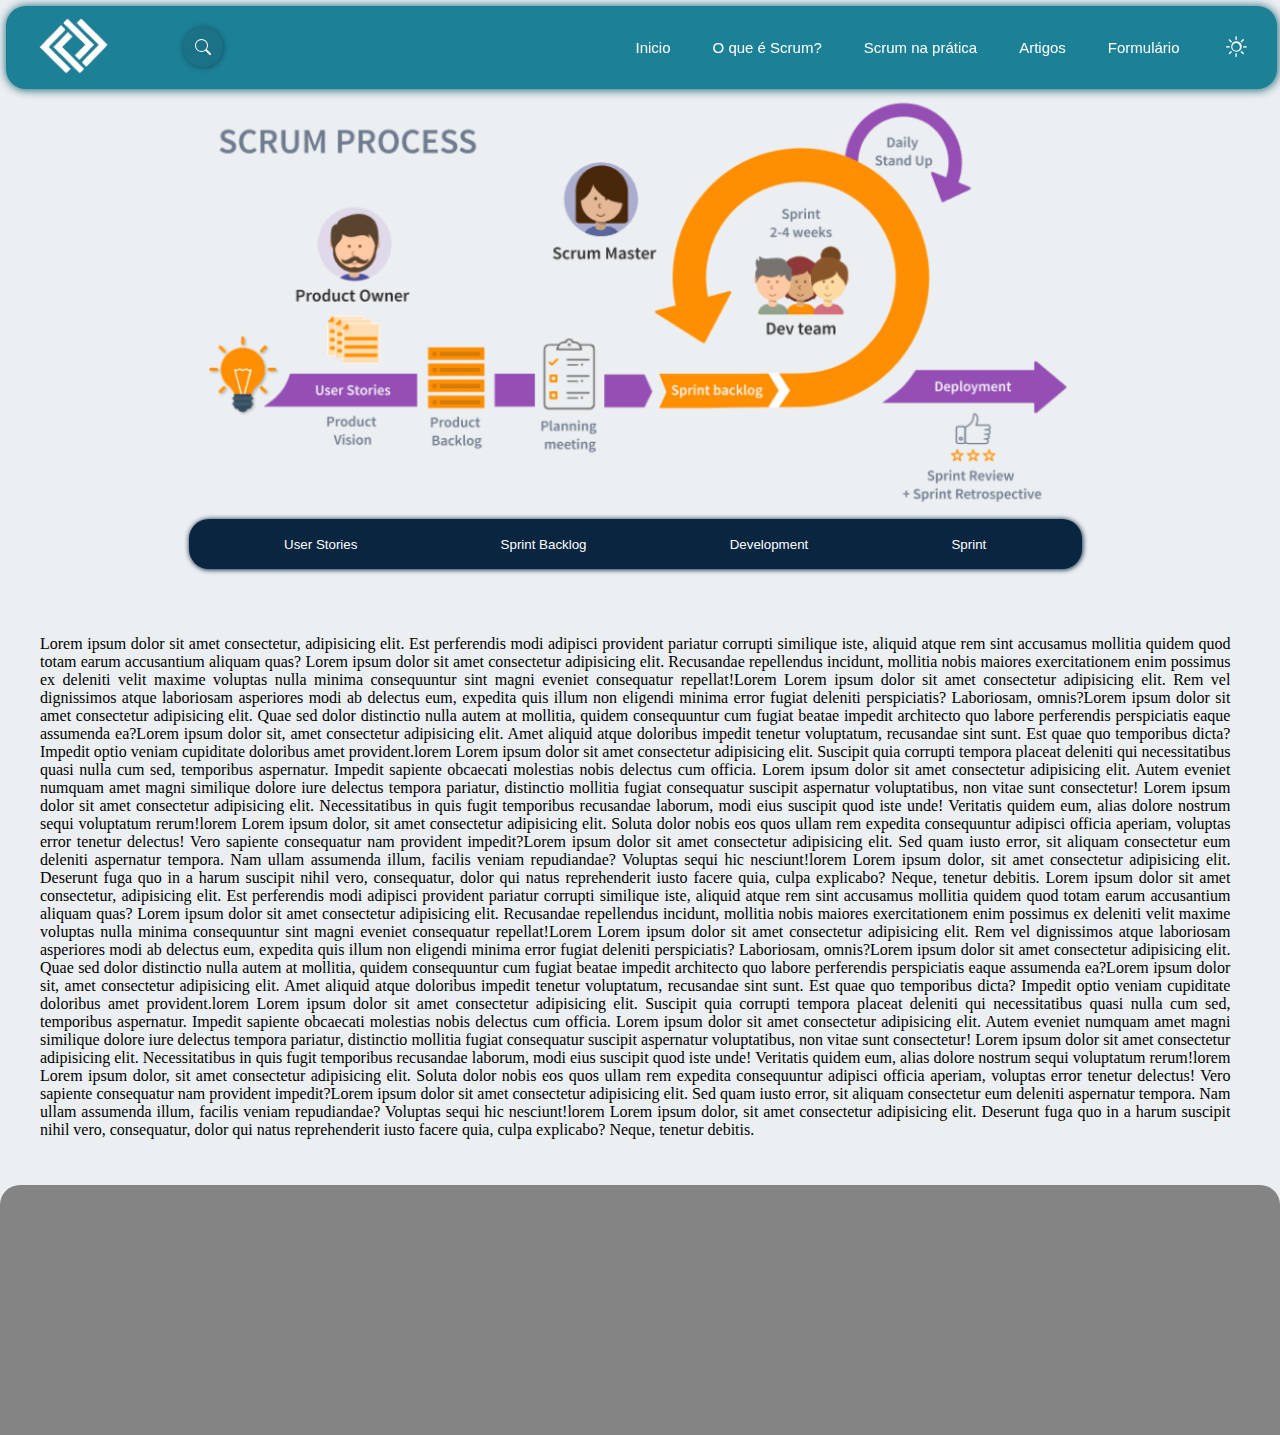
<file: html_v1.1/index.html>
<!DOCTYPE html>
<html lang="pt-br">
<head>
    <meta charset="UTF-8">
    <meta name="viewport" content="width=device-width, initial-scale=1.0">

    <link rel="stylesheet" href="css/styles.css" type="text/css">

    <title>Home</title>

    <link rel="shortcut icon" href="img/logo-branco.png">

    <link href="https://cdn.jsdelivr.net/npm/bootstrap@5.3.2/dist/css/bootstrap.min.css" rel="stylesheet" integrity="sha384-T3c6CoIi6uLrA9TneNEoa7RxnatzjcDSCmG1MXxSR1GAsXEV/Dwwykc2MPK8M2HN" crossorigin="anonymous">

    <link rel="stylesheet" href="https://cdn.jsdelivr.net/npm/bootstrap-icons@1.11.1/font/bootstrap-icons.css">
    
    <script src="js/scripts.js" defer></script>
</head>
<body>
    <header>
        <div class="inicio_header">
            <div>
                <a href="whoareus.html">
                    <img id="logo" src="img/logo-branco.png">
                </a>
            </div>
            <div>
                <form>
                    <input type="search" placeholder="Pesquisar" color="white">
                </form>
            </div>
        </div>
            
        <div class="final_header">
            <div class="botoes_menu">
                <a href="index.html"><button>Inicio</button></a>
                <a href=""><button> O que é Scrum?</button></a>
                <a href=""><button>Scrum na prática</button></a>
                <a href=""><button>Artigos</button></a>
                <a href=""><button>Formulário</button></a>
            </div>
            <div>
                <input type="checkbox" name="change_theme" id="change_theme">
                <label for="change_theme">
                    <i class="bi bi-sun"></i>
                    <i class="bi bi-moon"></i>
                </label>
            </div>
        </div>
    </header>
    <div class="corpo">
        <div id="scrum_img">
            <img src="img/scrum.png" alt="" width="100%">
        </div>
        <div class="submenu">
            <div class="botoes_submenu">
                <a href=""><button>User Stories</button></a>
                <a href=""><button>Sprint Backlog</button></a>
                <a href=""><button>Development</button></a>
                <a href=""><button>Sprint</button></a>
            </div>
        </div>
        <p>Lorem ipsum dolor sit amet consectetur, adipisicing elit. Est perferendis modi adipisci provident pariatur corrupti similique iste, aliquid atque rem sint accusamus mollitia quidem quod totam earum accusantium aliquam quas?
        Lorem ipsum dolor sit amet consectetur adipisicing elit. Recusandae repellendus incidunt, mollitia nobis maiores exercitationem enim possimus ex deleniti velit maxime voluptas nulla minima consequuntur sint magni eveniet consequatur repellat!Lorem
        Lorem ipsum dolor sit amet consectetur adipisicing elit. Rem vel dignissimos atque laboriosam asperiores modi ab delectus eum, expedita quis illum non eligendi minima error fugiat deleniti perspiciatis? Laboriosam, omnis?Lorem ipsum dolor sit amet consectetur adipisicing elit. Quae sed dolor distinctio nulla autem at mollitia, quidem consequuntur cum fugiat beatae impedit architecto quo labore perferendis perspiciatis eaque assumenda ea?Lorem ipsum dolor sit, amet consectetur adipisicing elit. Amet aliquid atque doloribus impedit tenetur voluptatum, recusandae sint sunt. Est quae quo temporibus dicta? Impedit optio veniam cupiditate doloribus amet provident.lorem
        Lorem ipsum dolor sit amet consectetur adipisicing elit. Suscipit quia corrupti tempora placeat deleniti qui necessitatibus quasi nulla cum sed, temporibus aspernatur. Impedit sapiente obcaecati molestias nobis delectus cum officia.
        Lorem ipsum dolor sit amet consectetur adipisicing elit. Autem eveniet numquam amet magni similique dolore iure delectus tempora pariatur, distinctio mollitia fugiat consequatur suscipit aspernatur voluptatibus, non vitae sunt consectetur!
        Lorem ipsum dolor sit amet consectetur adipisicing elit. Necessitatibus in quis fugit temporibus recusandae laborum, modi eius suscipit quod iste unde! Veritatis quidem eum, alias dolore nostrum sequi voluptatum rerum!lorem
        Lorem ipsum dolor, sit amet consectetur adipisicing elit. Soluta dolor nobis eos quos ullam rem expedita consequuntur adipisci officia aperiam, voluptas error tenetur delectus! Vero sapiente consequatur nam provident impedit?Lorem ipsum dolor sit amet consectetur adipisicing elit. Sed quam iusto error, sit aliquam consectetur eum deleniti aspernatur tempora. Nam ullam assumenda illum, facilis veniam repudiandae? Voluptas sequi hic nesciunt!lorem
        Lorem ipsum dolor, sit amet consectetur adipisicing elit. Deserunt fuga quo in a harum suscipit nihil vero, consequatur, dolor qui natus reprehenderit iusto facere quia, culpa explicabo? Neque, tenetur debitis.
        Lorem ipsum dolor sit amet consectetur, adipisicing elit. Est perferendis modi adipisci provident pariatur corrupti similique iste, aliquid atque rem sint accusamus mollitia quidem quod totam earum accusantium aliquam quas?
        Lorem ipsum dolor sit amet consectetur adipisicing elit. Recusandae repellendus incidunt, mollitia nobis maiores exercitationem enim possimus ex deleniti velit maxime voluptas nulla minima consequuntur sint magni eveniet consequatur repellat!Lorem
        Lorem ipsum dolor sit amet consectetur adipisicing elit. Rem vel dignissimos atque laboriosam asperiores modi ab delectus eum, expedita quis illum non eligendi minima error fugiat deleniti perspiciatis? Laboriosam, omnis?Lorem ipsum dolor sit amet consectetur adipisicing elit. Quae sed dolor distinctio nulla autem at mollitia, quidem consequuntur cum fugiat beatae impedit architecto quo labore perferendis perspiciatis eaque assumenda ea?Lorem ipsum dolor sit, amet consectetur adipisicing elit. Amet aliquid atque doloribus impedit tenetur voluptatum, recusandae sint sunt. Est quae quo temporibus dicta? Impedit optio veniam cupiditate doloribus amet provident.lorem
        Lorem ipsum dolor sit amet consectetur adipisicing elit. Suscipit quia corrupti tempora placeat deleniti qui necessitatibus quasi nulla cum sed, temporibus aspernatur. Impedit sapiente obcaecati molestias nobis delectus cum officia.
        Lorem ipsum dolor sit amet consectetur adipisicing elit. Autem eveniet numquam amet magni similique dolore iure delectus tempora pariatur, distinctio mollitia fugiat consequatur suscipit aspernatur voluptatibus, non vitae sunt consectetur!
        Lorem ipsum dolor sit amet consectetur adipisicing elit. Necessitatibus in quis fugit temporibus recusandae laborum, modi eius suscipit quod iste unde! Veritatis quidem eum, alias dolore nostrum sequi voluptatum rerum!lorem
        Lorem ipsum dolor, sit amet consectetur adipisicing elit. Soluta dolor nobis eos quos ullam rem expedita consequuntur adipisci officia aperiam, voluptas error tenetur delectus! Vero sapiente consequatur nam provident impedit?Lorem ipsum dolor sit amet consectetur adipisicing elit. Sed quam iusto error, sit aliquam consectetur eum deleniti aspernatur tempora. Nam ullam assumenda illum, facilis veniam repudiandae? Voluptas sequi hic nesciunt!lorem
        Lorem ipsum dolor, sit amet consectetur adipisicing elit. Deserunt fuga quo in a harum suscipit nihil vero, consequatur, dolor qui natus reprehenderit iusto facere quia, culpa explicabo? Neque, tenetur debitis.</p>
    </div>
    <footer>
        <div class="rodapé">
            
        </div>
    </footer>
</body>
<!-- <script src="https://cdn.jsdelivr.net/npm/@popperjs/core@2.11.8/dist/umd/popper.min.js" integrity="sha384-I7E8VVD/ismYTF4hNIPjVp/Zjvgyol6VFvRkX/vR+Vc4jQkC+hVqc2pM8ODewa9r" crossorigin="anonymous"></script>
<script src="https://cdn.jsdelivr.net/npm/bootstrap@5.3.2/dist/js/bootstrap.min.js" integrity="sha384-BBtl+eGJRgqQAUMxJ7pMwbEyER4l1g+O15P+16Ep7Q9Q+zqX6gSbd85u4mG4QzX+" crossorigin="anonymous"></script> -->
</html>
</file>
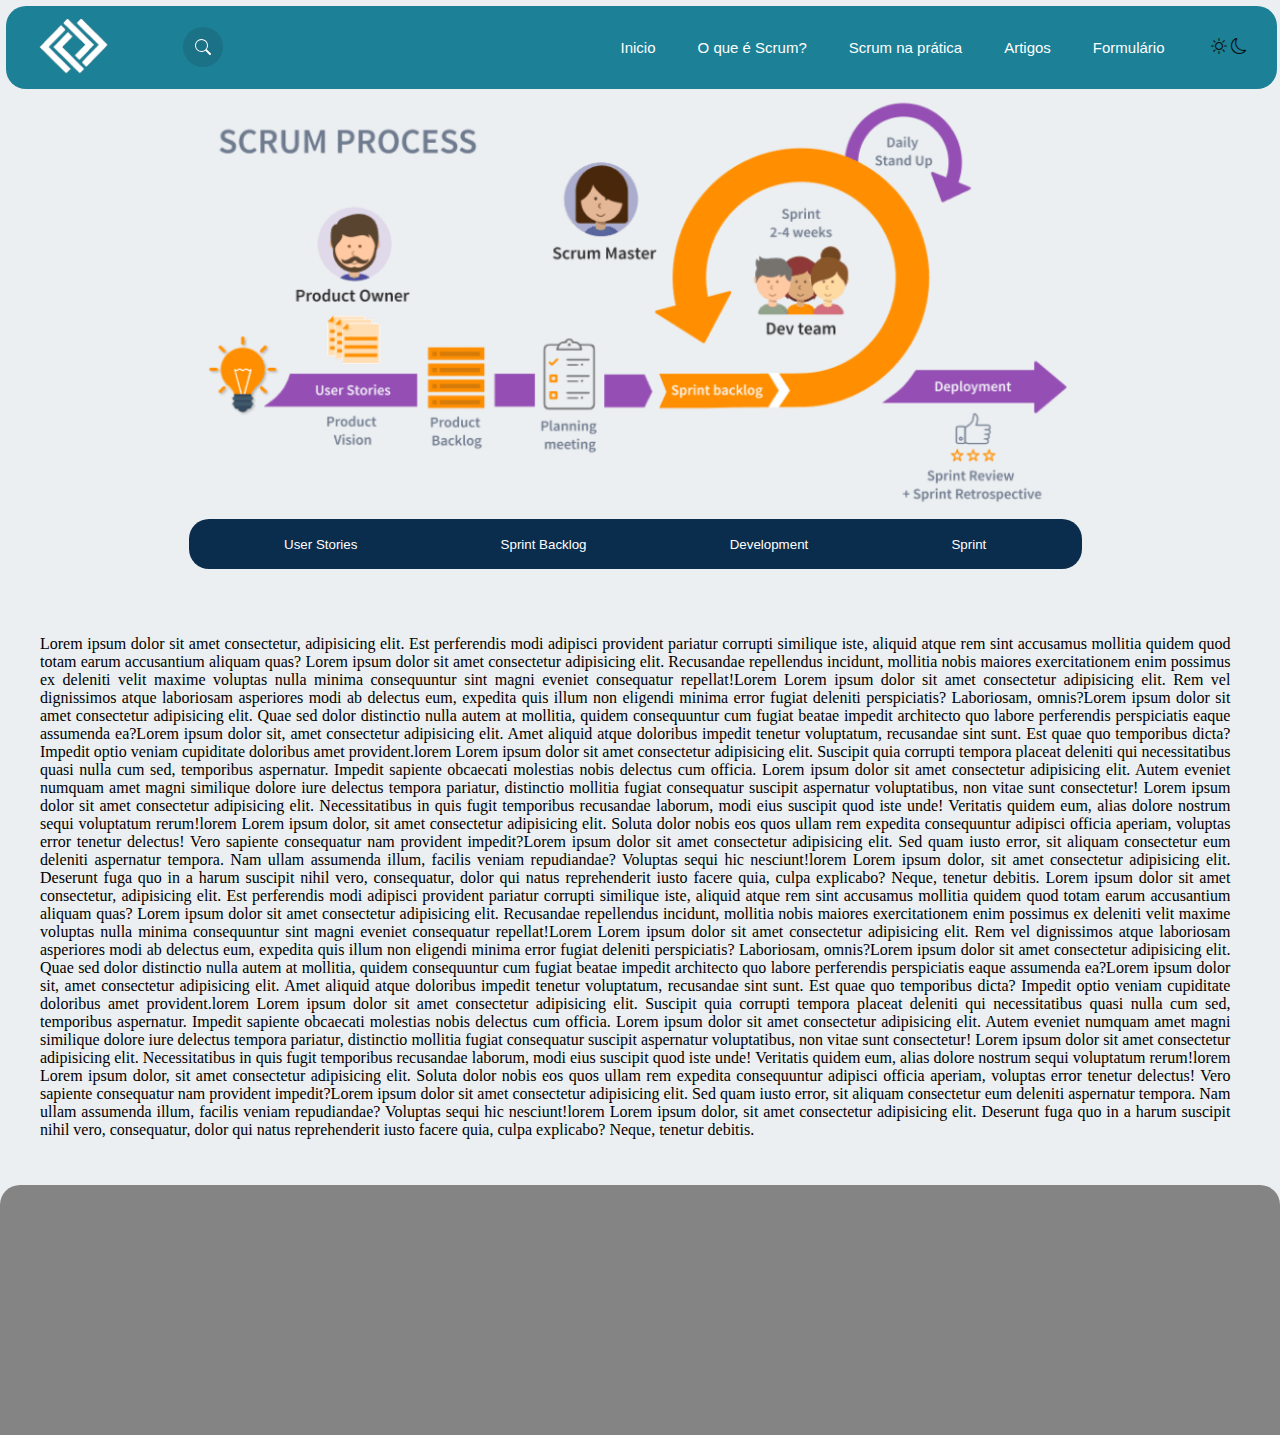
<file: html_v1_bugada/index.html>
<!DOCTYPE html>
<html lang="pt-br">
<head>
    <meta charset="UTF-8">
    <meta name="viewport" content="width=device-width, initial-scale=1.0">

    <link rel="stylesheet" href="css/styles.css" type="text/css">

    <title>Home</title>

    <link rel="shortcut icon" href="img/logo-branco.png">

    <!-- <link href="https://cdn.jsdelivr.net/npm/bootstrap@5.3.2/dist/css/bootstrap.min.css" rel="stylesheet" integrity="sha384-T3c6CoIi6uLrA9TneNEoa7RxnatzjcDSCmG1MXxSR1GAsXEV/Dwwykc2MPK8M2HN" crossorigin="anonymous"> -->

    <link rel="stylesheet" href="https://cdn.jsdelivr.net/npm/bootstrap-icons@1.11.1/font/bootstrap-icons.css">
    
    <script src="js/scripts.js" defer></script>
</head>
<body>
    <header>
        <div class="inicio_header">
            <div>
                <a href="whoareus.html">
                    <img id="logo" src="img/logo-branco.png">
                </a>
            </div>
            <div>
                <form>
                    <input type="search" placeholder="Pesquisar" color="white">
                </form>
            </div>
        </div>
            
        <div class="final_header">
            <div class="botoes_menu">
                <a href="index.html"><button>Inicio</button></a>
                <a href=""><button> O que é Scrum?</button></a>
                <a href=""><button>Scrum na prática</button></a>
                <a href=""><button>Artigos</button></a>
                <a href=""><button>Formulário</button></a>
            </div>
            <div>
                <input type="checkbox" name="change_theme" id="change_theme">
                <label for="change_theme">
                    <i class="bi bi-sun"></i>
                    <i class="bi bi-moon"></i>
                </label>
            </div>
        </div>
    </header>
    <div class="corpo">
        <div id="scrum_img">
            <img src="img/scrum.png" alt="" width="100%">
        </div>
        <div class="submenu">
            <div class="botoes_submenu">
                <a href=""><button>User Stories</button></a>
                <a href=""><button>Sprint Backlog</button></a>
                <a href=""><button>Development</button></a>
                <a href=""><button>Sprint</button></a>
            </div>
        </div>
        <p>Lorem ipsum dolor sit amet consectetur, adipisicing elit. Est perferendis modi adipisci provident pariatur corrupti similique iste, aliquid atque rem sint accusamus mollitia quidem quod totam earum accusantium aliquam quas?
        Lorem ipsum dolor sit amet consectetur adipisicing elit. Recusandae repellendus incidunt, mollitia nobis maiores exercitationem enim possimus ex deleniti velit maxime voluptas nulla minima consequuntur sint magni eveniet consequatur repellat!Lorem
        Lorem ipsum dolor sit amet consectetur adipisicing elit. Rem vel dignissimos atque laboriosam asperiores modi ab delectus eum, expedita quis illum non eligendi minima error fugiat deleniti perspiciatis? Laboriosam, omnis?Lorem ipsum dolor sit amet consectetur adipisicing elit. Quae sed dolor distinctio nulla autem at mollitia, quidem consequuntur cum fugiat beatae impedit architecto quo labore perferendis perspiciatis eaque assumenda ea?Lorem ipsum dolor sit, amet consectetur adipisicing elit. Amet aliquid atque doloribus impedit tenetur voluptatum, recusandae sint sunt. Est quae quo temporibus dicta? Impedit optio veniam cupiditate doloribus amet provident.lorem
        Lorem ipsum dolor sit amet consectetur adipisicing elit. Suscipit quia corrupti tempora placeat deleniti qui necessitatibus quasi nulla cum sed, temporibus aspernatur. Impedit sapiente obcaecati molestias nobis delectus cum officia.
        Lorem ipsum dolor sit amet consectetur adipisicing elit. Autem eveniet numquam amet magni similique dolore iure delectus tempora pariatur, distinctio mollitia fugiat consequatur suscipit aspernatur voluptatibus, non vitae sunt consectetur!
        Lorem ipsum dolor sit amet consectetur adipisicing elit. Necessitatibus in quis fugit temporibus recusandae laborum, modi eius suscipit quod iste unde! Veritatis quidem eum, alias dolore nostrum sequi voluptatum rerum!lorem
        Lorem ipsum dolor, sit amet consectetur adipisicing elit. Soluta dolor nobis eos quos ullam rem expedita consequuntur adipisci officia aperiam, voluptas error tenetur delectus! Vero sapiente consequatur nam provident impedit?Lorem ipsum dolor sit amet consectetur adipisicing elit. Sed quam iusto error, sit aliquam consectetur eum deleniti aspernatur tempora. Nam ullam assumenda illum, facilis veniam repudiandae? Voluptas sequi hic nesciunt!lorem
        Lorem ipsum dolor, sit amet consectetur adipisicing elit. Deserunt fuga quo in a harum suscipit nihil vero, consequatur, dolor qui natus reprehenderit iusto facere quia, culpa explicabo? Neque, tenetur debitis.
        Lorem ipsum dolor sit amet consectetur, adipisicing elit. Est perferendis modi adipisci provident pariatur corrupti similique iste, aliquid atque rem sint accusamus mollitia quidem quod totam earum accusantium aliquam quas?
        Lorem ipsum dolor sit amet consectetur adipisicing elit. Recusandae repellendus incidunt, mollitia nobis maiores exercitationem enim possimus ex deleniti velit maxime voluptas nulla minima consequuntur sint magni eveniet consequatur repellat!Lorem
        Lorem ipsum dolor sit amet consectetur adipisicing elit. Rem vel dignissimos atque laboriosam asperiores modi ab delectus eum, expedita quis illum non eligendi minima error fugiat deleniti perspiciatis? Laboriosam, omnis?Lorem ipsum dolor sit amet consectetur adipisicing elit. Quae sed dolor distinctio nulla autem at mollitia, quidem consequuntur cum fugiat beatae impedit architecto quo labore perferendis perspiciatis eaque assumenda ea?Lorem ipsum dolor sit, amet consectetur adipisicing elit. Amet aliquid atque doloribus impedit tenetur voluptatum, recusandae sint sunt. Est quae quo temporibus dicta? Impedit optio veniam cupiditate doloribus amet provident.lorem
        Lorem ipsum dolor sit amet consectetur adipisicing elit. Suscipit quia corrupti tempora placeat deleniti qui necessitatibus quasi nulla cum sed, temporibus aspernatur. Impedit sapiente obcaecati molestias nobis delectus cum officia.
        Lorem ipsum dolor sit amet consectetur adipisicing elit. Autem eveniet numquam amet magni similique dolore iure delectus tempora pariatur, distinctio mollitia fugiat consequatur suscipit aspernatur voluptatibus, non vitae sunt consectetur!
        Lorem ipsum dolor sit amet consectetur adipisicing elit. Necessitatibus in quis fugit temporibus recusandae laborum, modi eius suscipit quod iste unde! Veritatis quidem eum, alias dolore nostrum sequi voluptatum rerum!lorem
        Lorem ipsum dolor, sit amet consectetur adipisicing elit. Soluta dolor nobis eos quos ullam rem expedita consequuntur adipisci officia aperiam, voluptas error tenetur delectus! Vero sapiente consequatur nam provident impedit?Lorem ipsum dolor sit amet consectetur adipisicing elit. Sed quam iusto error, sit aliquam consectetur eum deleniti aspernatur tempora. Nam ullam assumenda illum, facilis veniam repudiandae? Voluptas sequi hic nesciunt!lorem
        Lorem ipsum dolor, sit amet consectetur adipisicing elit. Deserunt fuga quo in a harum suscipit nihil vero, consequatur, dolor qui natus reprehenderit iusto facere quia, culpa explicabo? Neque, tenetur debitis.</p>
    </div>
    <footer>
        <div class="rodapé">
            
        </div>
    </footer>
</body>
<!-- <script src="https://cdn.jsdelivr.net/npm/@popperjs/core@2.11.8/dist/umd/popper.min.js" integrity="sha384-I7E8VVD/ismYTF4hNIPjVp/Zjvgyol6VFvRkX/vR+Vc4jQkC+hVqc2pM8ODewa9r" crossorigin="anonymous"></script>
<script src="https://cdn.jsdelivr.net/npm/bootstrap@5.3.2/dist/js/bootstrap.min.js" integrity="sha384-BBtl+eGJRgqQAUMxJ7pMwbEyER4l1g+O15P+16Ep7Q9Q+zqX6gSbd85u4mG4QzX+" crossorigin="anonymous"></script> -->
</html>
</file>
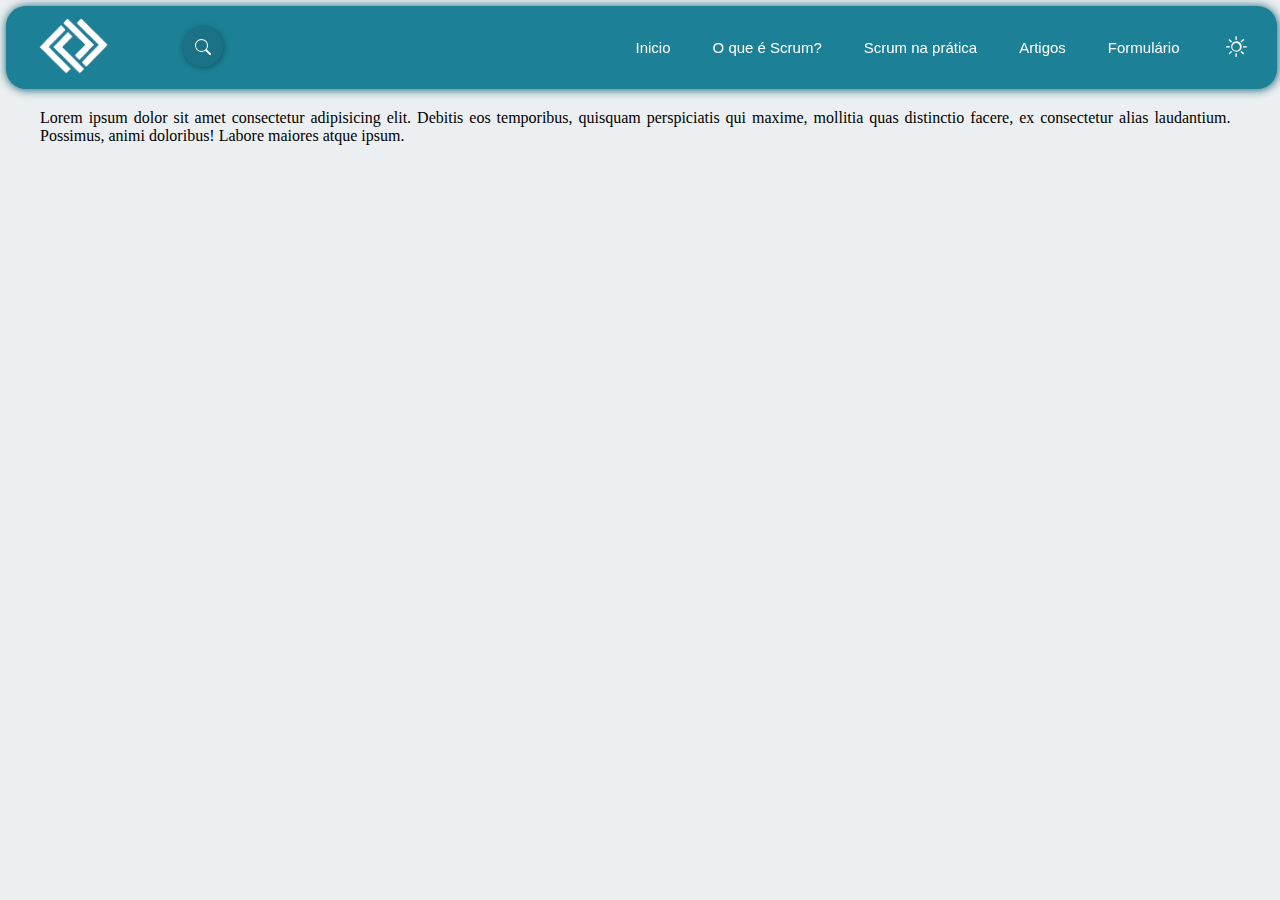
<file: html_v1.1/whoareus.html>
<!DOCTYPE html>
<html lang="pt-br">
<head>
    <meta charset="UTF-8">
    <meta name="viewport" content="width=device-width, initial-scale=1.0">
    <title>Quem somos nós</title>
    
    <link rel="stylesheet" href="https://cdn.jsdelivr.net/npm/bootstrap-icons@1.11.1/font/bootstrap-icons.css">

    <link rel="stylesheet" href="css/styles.css">

    <script src="js/scripts.js" defer></script>
</head>
<body>
    <header>
        <div class="inicio_header">
            <div>
                <a href="whoareus.html">
                    <img id="logo" src="img/logo-branco.png">
                </a>
            </div>
            <div>
                <form>
                    <input type="search" placeholder="Pesquisar" color="white">
                </form>
            </div>
        </div>
            
        <div class="final_header">
            <div class="botoes_menu">
                <a href="index.html"><button>Inicio</button></a>
                <a href=""><button> O que é Scrum?</button></a>
                <a href=""><button>Scrum na prática</button></a>
                <a href=""><button>Artigos</button></a>
                <a href=""><button>Formulário</button></a>
            </div>
            <div>
                <input type="checkbox" name="change_theme" id="change_theme">
                <label for="change_theme">
                    <i class="bi bi-sun"></i>
                    <i class="bi bi-moon"></i>
                </label>
            </div>
        </div>
    </header>
    <div class="corpo">
        <p>Lorem ipsum dolor sit amet consectetur adipisicing elit. Debitis eos temporibus, quisquam perspiciatis qui maxime, mollitia quas distinctio facere, ex consectetur alias laudantium. Possimus, animi doloribus! Labore maiores atque ipsum.</p>
    </div>
</body>
</html>
</file>
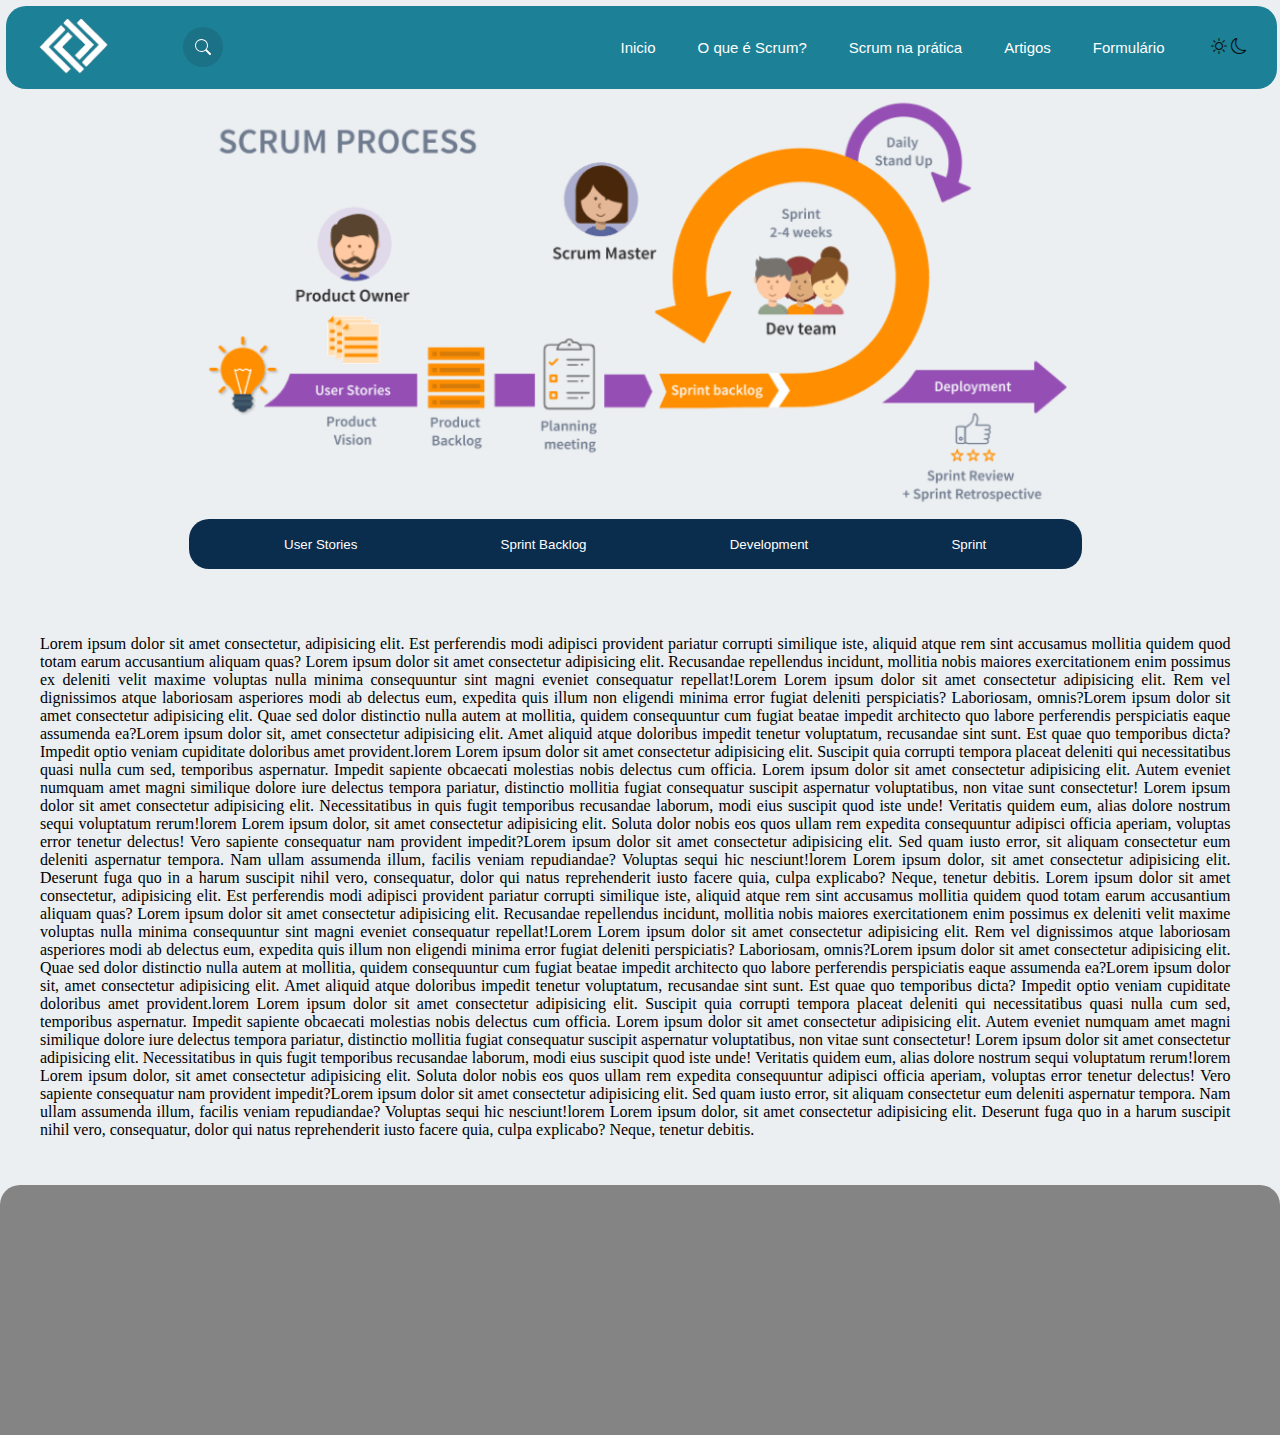
<file: html_v1_bugada/index2.html>
<!DOCTYPE html>
<html lang="en">
<head>
    <meta charset="UTF-8">
    <meta name="viewport" content="width=device-width, initial-scale=1.0">
    <title>Inicio</title>
    <link rel="shortcut icon" href="img/logo-branco.png"> <!-- Icone da aba -->
    <link rel="stylesheet" href="css/styles.css"> <!-- CSS Externo -->

    <link rel="stylesheet" href="https://cdn.jsdelivr.net/npm/bootstrap-icons@1.11.1/font/bootstrap-icons.css"> <!-- Bootstrap Icones -->

    <!-- <link href="https://cdn.jsdelivr.net/npm/bootstrap@5.3.2/dist/css/bootstrap.min.css" rel="stylesheet" integrity="sha384-T3c6CoIi6uLrA9TneNEoa7RxnatzjcDSCmG1MXxSR1GAsXEV/Dwwykc2MPK8M2HN" crossorigin="anonymous"> <!-- Bootstrap -->

    <script src="js/scripts.js" defer></script> <!-- Arquivo .js -->

</head>
<body>
    <header>
        <div class="inicio_header">
            <div>
                <a href="whoareus.html">
                    <img id="logo" src="img/logo-branco.png">
                </a>
            </div>
            <div>
                <form>
                    <input type="search" placeholder="Pesquisar" color="white">
                </form>
            </div>
        </div>
            
        <div class="final_header">
            <div class="botoes_menu">
                <a href="index.html"><button>Inicio</button></a>
                <a href=""><button> O que é Scrum?</button></a>
                <a href=""><button>Scrum na prática</button></a>
                <a href=""><button>Artigos</button></a>
                <a href=""><button>Formulário</button></a>
            </div>
            <div>
                <input type="checkbox" name="change_theme" id="change_theme">
                <label for="change_theme">
                    <i class="bi bi-sun"></i>
                    <i class="bi bi-moon"></i>
                </label>
            </div>
        </div>
    </header>
    <div class="corpo">
        <div id="scrum_img">
            <img src="img/scrum.png" alt="" width="100%">
        </div>
        <div class="submenu">
            <div class="botoes_submenu">
                <a href=""><button>User Stories</button></a>
                <a href=""><button>Sprint Backlog</button></a>
                <a href=""><button>Development</button></a>
                <a href=""><button>Sprint</button></a>
            </div>
        </div>
        <p>Lorem ipsum dolor sit amet consectetur, adipisicing elit. Est perferendis modi adipisci provident pariatur corrupti similique iste, aliquid atque rem sint accusamus mollitia quidem quod totam earum accusantium aliquam quas?
        Lorem ipsum dolor sit amet consectetur adipisicing elit. Recusandae repellendus incidunt, mollitia nobis maiores exercitationem enim possimus ex deleniti velit maxime voluptas nulla minima consequuntur sint magni eveniet consequatur repellat!Lorem
        Lorem ipsum dolor sit amet consectetur adipisicing elit. Rem vel dignissimos atque laboriosam asperiores modi ab delectus eum, expedita quis illum non eligendi minima error fugiat deleniti perspiciatis? Laboriosam, omnis?Lorem ipsum dolor sit amet consectetur adipisicing elit. Quae sed dolor distinctio nulla autem at mollitia, quidem consequuntur cum fugiat beatae impedit architecto quo labore perferendis perspiciatis eaque assumenda ea?Lorem ipsum dolor sit, amet consectetur adipisicing elit. Amet aliquid atque doloribus impedit tenetur voluptatum, recusandae sint sunt. Est quae quo temporibus dicta? Impedit optio veniam cupiditate doloribus amet provident.lorem
        Lorem ipsum dolor sit amet consectetur adipisicing elit. Suscipit quia corrupti tempora placeat deleniti qui necessitatibus quasi nulla cum sed, temporibus aspernatur. Impedit sapiente obcaecati molestias nobis delectus cum officia.
        Lorem ipsum dolor sit amet consectetur adipisicing elit. Autem eveniet numquam amet magni similique dolore iure delectus tempora pariatur, distinctio mollitia fugiat consequatur suscipit aspernatur voluptatibus, non vitae sunt consectetur!
        Lorem ipsum dolor sit amet consectetur adipisicing elit. Necessitatibus in quis fugit temporibus recusandae laborum, modi eius suscipit quod iste unde! Veritatis quidem eum, alias dolore nostrum sequi voluptatum rerum!lorem
        Lorem ipsum dolor, sit amet consectetur adipisicing elit. Soluta dolor nobis eos quos ullam rem expedita consequuntur adipisci officia aperiam, voluptas error tenetur delectus! Vero sapiente consequatur nam provident impedit?Lorem ipsum dolor sit amet consectetur adipisicing elit. Sed quam iusto error, sit aliquam consectetur eum deleniti aspernatur tempora. Nam ullam assumenda illum, facilis veniam repudiandae? Voluptas sequi hic nesciunt!lorem
        Lorem ipsum dolor, sit amet consectetur adipisicing elit. Deserunt fuga quo in a harum suscipit nihil vero, consequatur, dolor qui natus reprehenderit iusto facere quia, culpa explicabo? Neque, tenetur debitis.
        Lorem ipsum dolor sit amet consectetur, adipisicing elit. Est perferendis modi adipisci provident pariatur corrupti similique iste, aliquid atque rem sint accusamus mollitia quidem quod totam earum accusantium aliquam quas?
        Lorem ipsum dolor sit amet consectetur adipisicing elit. Recusandae repellendus incidunt, mollitia nobis maiores exercitationem enim possimus ex deleniti velit maxime voluptas nulla minima consequuntur sint magni eveniet consequatur repellat!Lorem
        Lorem ipsum dolor sit amet consectetur adipisicing elit. Rem vel dignissimos atque laboriosam asperiores modi ab delectus eum, expedita quis illum non eligendi minima error fugiat deleniti perspiciatis? Laboriosam, omnis?Lorem ipsum dolor sit amet consectetur adipisicing elit. Quae sed dolor distinctio nulla autem at mollitia, quidem consequuntur cum fugiat beatae impedit architecto quo labore perferendis perspiciatis eaque assumenda ea?Lorem ipsum dolor sit, amet consectetur adipisicing elit. Amet aliquid atque doloribus impedit tenetur voluptatum, recusandae sint sunt. Est quae quo temporibus dicta? Impedit optio veniam cupiditate doloribus amet provident.lorem
        Lorem ipsum dolor sit amet consectetur adipisicing elit. Suscipit quia corrupti tempora placeat deleniti qui necessitatibus quasi nulla cum sed, temporibus aspernatur. Impedit sapiente obcaecati molestias nobis delectus cum officia.
        Lorem ipsum dolor sit amet consectetur adipisicing elit. Autem eveniet numquam amet magni similique dolore iure delectus tempora pariatur, distinctio mollitia fugiat consequatur suscipit aspernatur voluptatibus, non vitae sunt consectetur!
        Lorem ipsum dolor sit amet consectetur adipisicing elit. Necessitatibus in quis fugit temporibus recusandae laborum, modi eius suscipit quod iste unde! Veritatis quidem eum, alias dolore nostrum sequi voluptatum rerum!lorem
        Lorem ipsum dolor, sit amet consectetur adipisicing elit. Soluta dolor nobis eos quos ullam rem expedita consequuntur adipisci officia aperiam, voluptas error tenetur delectus! Vero sapiente consequatur nam provident impedit?Lorem ipsum dolor sit amet consectetur adipisicing elit. Sed quam iusto error, sit aliquam consectetur eum deleniti aspernatur tempora. Nam ullam assumenda illum, facilis veniam repudiandae? Voluptas sequi hic nesciunt!lorem
        Lorem ipsum dolor, sit amet consectetur adipisicing elit. Deserunt fuga quo in a harum suscipit nihil vero, consequatur, dolor qui natus reprehenderit iusto facere quia, culpa explicabo? Neque, tenetur debitis.</p>
    </div>
    <footer>
        <div class="rodapé">
            
        </div>
    </footer>
</body>
</html>
</file>
<file: html_v1.1/css/styles.css>
body{
    display: flex;
    flex-direction: column;
    background-color: #eceff1 /* #212529 */;
    /* background-color: #212529; */ /* Cor para modo dark*/ 
    width: 100vw;
    margin: 0;
    transition: 0.8s;
}
html{
    display: flex;
    width: 100vw;
    height: 100vh;
    font-family: inherit;
    transition: 0.8s;
}
header{
    display: flex;
    background-color: #137B92;
    margin-top: 5.5px; margin-left: 5.5px; margin-right: .5px;
    height: 83px; 
    width: 99.3%;
    align-items: center;
    justify-content: space-between;
    flex-direction: row;
    position: fixed;
    border-radius: 20px;
    opacity: 96%;
    box-shadow: 0.5px 0.5px 10px 0.5px #0e5e70;
}
header img{
    width: 77.65px;
    height: 63px;
    margin-left: 30px;
    margin-top:3px;
}
.corpo{
    display: flex;
    flex-direction: column;
    justify-content: center;
    align-items: center;
    margin-top: 93px;
    width: 93vw;
    margin-left: 40px; margin-right: 100px;
    /* background-color: #333333; */
    /* color: #899095; */ /* Cor para modo dark */
}
.botoes_menu{
    display: flex;
    margin: 10px;
}
header button{
    background-color: transparent;
    margin-right: 30px;
    font-size: 15px;
    border: none;
    color: white;
    text-wrap: nowrap;
}
header button:hover{
    cursor: pointer;
    color: rgb(92, 90, 90);
}
.inicio_header{
    display: flex;
    flex-direction: row;
    align-items: center;
    margin-left: 0px;
}
.final_header{
    display: flex;
    flex-direction: row;
    align-items: center;
    justify-content: space-between;
    margin-right: 30px;
}
input[type = "checkbox"]{
    display: none;
}
input[type = "search"]{
    display: flex;
    border: none;
    border-radius: 200px;
    /* text-align: center; */
    padding: 20px;
    background: url(../img/search_white.svg) no-repeat center center, #126d82;

    width: 35px; height: 35px; margin-left: 70px;

    box-shadow: 0.5px 0.5px 5px 0.5px #0b4f5e;
    transition: width 0.6s ease;
}
input[type = "search"]:focus{
    display: flex;
    width: 350px; height: 40px;
    outline: none;
    padding: 8px 8px 8px 55px;
    font-size: 15px;
    background: url(../img/search_white.svg) no-repeat 20px center, #126d82;

    color: white;
}
input[type = "search"]::placeholder{
    color: white;
}
#scrum_img{
    width: 75%;
}
.submenu{
    display: flex;
    flex-direction: row;
    justify-content: center;
    align-items: center;

    width: 75%;
    min-width: 450px;
    height: 50px;
    background-color: #092540;
    border-radius: 20px;
    margin-bottom: 50px;
    
    box-shadow: 0.5px 0.5px 5px 0.5px #0B2D4D;
}
.botoes_submenu{
    display: flex;
    flex-direction: row;
    width: 80%;
    justify-content: space-between;
    text-wrap: nowrap;
}
.botoes_submenu button{
    border: none;
    background-color: transparent;
    color: white;
}
.botoes_submenu button:hover{
    border: none;
    background-color: transparent;
    color: rgb(92, 90, 90);
    cursor: pointer;
}
.rodapé{
    width: 100%;
    height: 250px;
    background-color: #848484;
    margin-top: 30px;

    bottom: 0;
    border-top-left-radius: 20px; border-top-right-radius: 20px;
}
p{
    text-align: justify;
}

/* Tema Escuro */
.bi{
    font-size: 1.3rem;
    cursor: pointer;
    color: white;
}
.bi-moon{
    display: none;
}
.dark{
    background-color: #212529;
    color: #899095;
}
.dark .bi-sun{
    display: none;
}
.dark .bi-moon{
    display: block;
}
</file>
<file: html_v1_bugada/css/styles.css>
body{
    display: flex;
    flex-direction: column;
    background-color: #eceff1 /* #212529 */;
    /* background-color: #212529; */ /* Cor para modo dark*/ 
    width: 100vw;
    margin: 0;
    transition: 0.3s;
}
html{
    display: flex;
    width: 100vw;
    height: 100vh;
    font-family: inherit;
    transition: 0.3s;
}
header{
    display: flex;
    background-color: #137B92;
    margin-top: 5.5px; margin-left: 5.5px; margin-right: .5px;
    height: 83px; 
    width: 99.3%;
    align-items: center;
    justify-content: space-between;
    flex-direction: row;
    position: fixed;
    border-radius: 20px;
    opacity: 96%;
}
header img{
    width: 77.65px;
    height: 63px;
    margin-left: 30px;
    margin-top:3px;
}
.corpo{
    display: flex;
    flex-direction: column;
    justify-content: center;
    align-items: center;
    margin-top: 93px;
    width: 93vw;
    margin-left: 40px; margin-right: 100px;
    /* background-color: #333333; */
    /* color: #899095; */ /* Cor para modo dark */
}
.botoes_menu{
    display: flex;
    margin: 10px;
}
header button{
    background-color: transparent;
    margin-right: 30px;
    font-size: 15px;
    border: none;
    color: white;
    text-wrap: nowrap;
}
header button:hover{
    cursor: pointer;
    color: rgb(92, 90, 90);
}
.inicio_header{
    display: flex;
    flex-direction: row;
    align-items: center;
    margin-left: 0px;
}
.final_header{
    display: flex;
    flex-direction: row;
    align-items: center;
    justify-content: space-between;
    margin-right: 30px;
}
input[type = "checkbox"]{
    display: none;
}
input[type = "search"]{
    display: flex;
    border: none;
    border-radius: 200px;
    /* text-align: center; */
    padding: 20px;
    background: url(../img/search_white.svg) no-repeat center center, #126d82;

    width: 35px; height: 35px; margin-left: 70px;

    transition: width 0.5s ease;
}
input[type = "search"]:focus{
    display: flex;
    width: 350px; height: 40px;
    outline: none;
    padding: 8px 8px 8px 55px;
    font-size: 15px;
    background: url(../img/search_white.svg) no-repeat 20px center, #126d82;

    color: white;
}
input[type = "search"]::placeholder{
    color: white;
}
#scrum_img{
    width: 75%;
}
.submenu{
    display: flex;
    flex-direction: row;
    justify-content: center;
    align-items: center;

    width: 75%;
    min-width: 450px;
    height: 50px;
    background-color: #0B2D4D;
    border-radius: 20px;
    margin-bottom: 50px;
    
}
.botoes_submenu{
    display: flex;
    flex-direction: row;
    width: 80%;
    justify-content: space-between;
    text-wrap: nowrap;
}
.botoes_submenu button{
    border: none;
    background-color: transparent;
    color: white;
}
.botoes_submenu button:hover{
    border: none;
    background-color: transparent;
    color: rgb(92, 90, 90);
    cursor: pointer;
}
.rodapé{
    width: 100%;
    height: 250px;
    background-color: #848484;
    margin-top: 30px;

    bottom: 0;
    border-top-left-radius: 20px; border-top-right-radius: 20px;
}
p{
    text-align: justify;
}


.dark{
    background-color: #212529;
    color: #899095;
}
</file>
